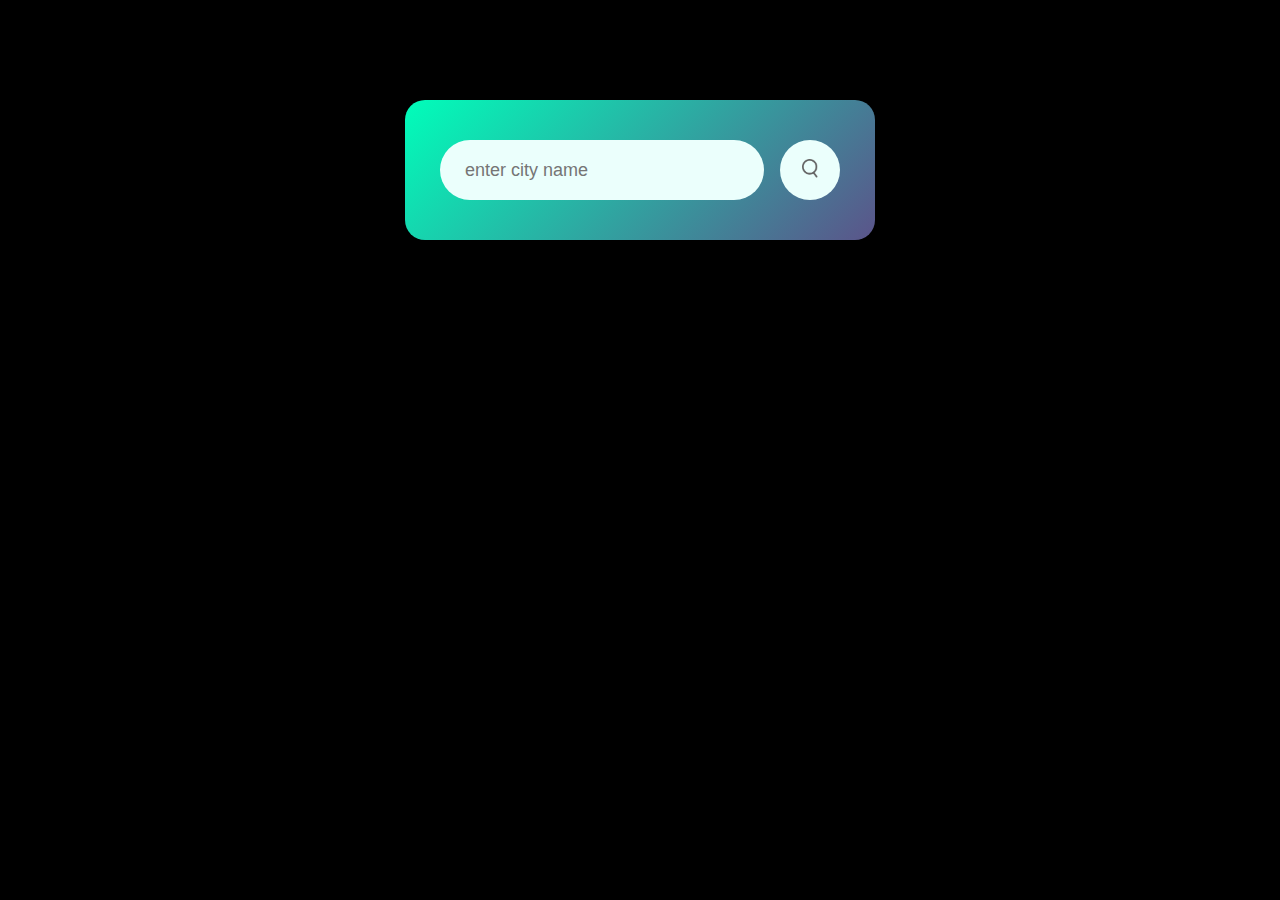
<file: weather-app-javascript/index.html>
<!DOCTYPE html>
<html lang="en">
  <head>
    <meta charset="UTF-8" />
    <meta http-equiv="X-UA-Compatible" content="IE=edge" />
    <meta name="viewport" content="width=device-width, initial-scale=1.0" />
    <title>Weather app</title>
    <link rel="stylesheet" href="index.css" />
    <script src="./index.js" defer></script>
  </head>
  <body>
    <div class="card">
      <div class="search">
        <input type="text" placeholder="enter city name" spellcheck="false" />
        <button><img src="images/search.png" alt="" /></button>
      </div>
      <div class="error">
        <p>Sorry ,City Data Not Available !!!</p>
      </div>
      <div class="weather">
        <img src="images/rain.png" alt="" class="weather-icon" />
        <h1 class="temp">22°C</h1>
        <h2 class="city">Rewari</h2>
        <div class="details">
          <div class="col">
            <img src="images/humidity.png" alt="" />
            <div>
              <p class="humidity">50%</p>
              <p>Humidity</p>
            </div>
          </div>
          <div class="col">
            <img src="images/wind.png" alt="" />
            <div>
              <p class="wind">15 km/hr</p>
              <p>Wind Speed</p>
            </div>
          </div>
        </div>
      </div>
    </div>
  </body>
</html>
</file>
<file: weather-app-javascript/index.css>
*{
    margin: 0;
    padding: 0;
    font-family: "Poppins",sans-serif;
    box-sizing: border-box;
}
body{
    background-color: black;
}
.card{
    width: 90%;
    max-width: 470px;
    background: linear-gradient(135deg,#00feba,#5b548a);
    color:#fff;
    margin:100px auto 0;
    border-radius: 20px;
    padding: 40px 35px;
    text-align:center;
}
.search{
    width: 100%;
    display: flex;
    align-items: center;
    justify-content: space-between;
}
.search input{
    border: 0;
    outline:0;
    padding: 10px 25px;
    background: #ebfffc;
    color:#555;
    height:60px;
    border-radius: 30px;
    flex:1;
    margin-right: 16px;
    font-size:18px;
}
.search button{
    border: 0;
    outline: 0;
    background: #ebfffc;
    cursor:pointer;
    width:60px;
    height:60px;
    border-radius: 50%;
}
.search button img{
    width:16px;
}
.weather-icon{
    width:170px;
    margin-top: 30px;
}
.weather h1{
    font-size: 80px;
    font-weight: 400;
    margin-top: -10px;
}
.details{
    display: flex;
    align-items: center;
    justify-content: space-between;
    padding: 0 20px;
    margin-top: 50px;

}
.col{
    display: flex;
    align-items: center;
    text-align: left;
}
.col img{
    width: 40px;
    margin-right: 10px;
}
.humidity, .wind{
    font-size: 28px;
    margin-top: -6px;
}
.weather{
    display: none;
}
.error{
    text-align: left;
    margin-left: 10px;
    color:red;
    display:none;
    font-size:14px;
    margin-top:10px;
}
</file>
